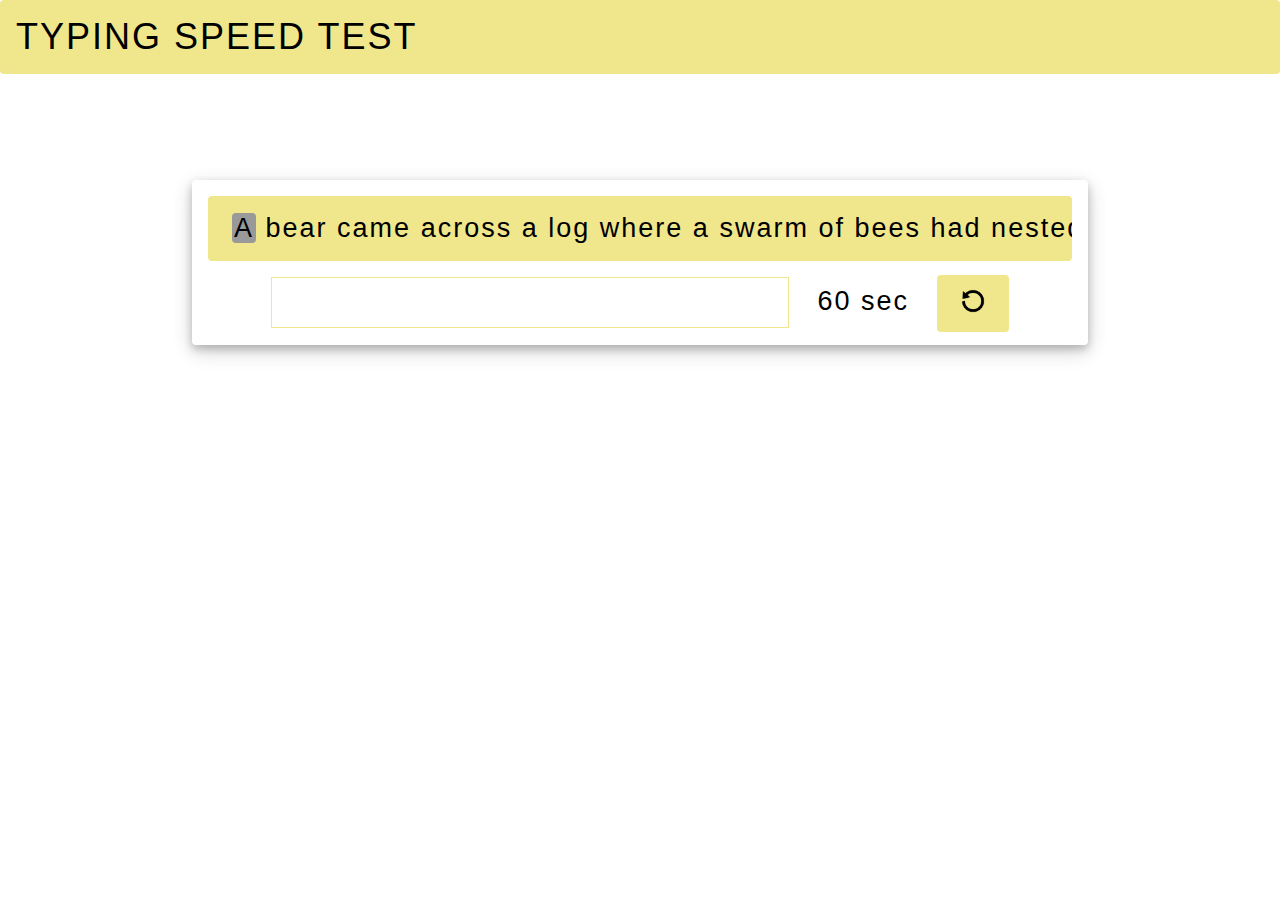
<file: index.html>
<!DOCTYPE html>
<html>
<head>
	<title>Typing Test</title>
	<meta name="viewport" content="width=device-width, initial-scale=1">
	<link rel="stylesheet" type="text/css" href="stylesheets/w3.css">
	<link rel="stylesheet" type="text/css" href="stylesheets/stylesheet.css">
	<script type="text/javascript" src="scripts/jquery-2.1.3.js"></script>
</head>
<body>

	<div class="w3-container w3-khaki w3-round">
		<h1>TYPING SPEED TEST</h1>
	</div>

	<div class="w3-card-4 w3-display-middle w3-round w3-display-topmiddle maincard" >
		<div class="w3-container">

			<div id="display_area" class="w3-khaki w3-padding-large w3-margin-top w3-round"></div>

			<div class="w3-center">
				<input type="text" id="input_area" class="w3-input w3-border w3-border-khaki w3-section w3-center" onkeypress="start(event)">	

				<span id="timer_area"></span>

				<button id="restart" class="w3-btn w3-khaki w3-round" onclick="restart();"><img src="img/restart.png" class="w3-image"></button>
			</div>

		</div>
	</div>
<script type="text/javascript" src="scripts/script.js"></script>
</body>
</html>
</file>
<file: stylesheets/stylesheet.css>
body {
	font-size: 1.5em;
	letter-spacing: 2px;
}

.maincard {
	width: 70%;
	top: 20%;
}

#display_area {
	min-height: 50px;
	overflow-x: scroll;
	font-size: 1.2em;
}

.highlight {
	background-color: #999999;
	padding-left: 2px;
	padding-right: 2px;
	border-radius: 4px;
}

.correct {
	color: #4CAF50;
}

.wrong {
	color: #DD2C00;
}

#input_area {
	width: 60%;
	display: inline;
}

input:active, input:focus {
	outline:0px !important;
}

#timer_area {
	padding-left: 20px;
	padding-right: 20px;
	font-size: 1.2em;
}

#restart img {
	height: 40px;
	width: 40px;
}

iframe {
	width: 100%;
	height: 100%;
}

iframe:focus { 
    outline: none;
}

iframe[seamless] { 
    display: block;
}
</file>
